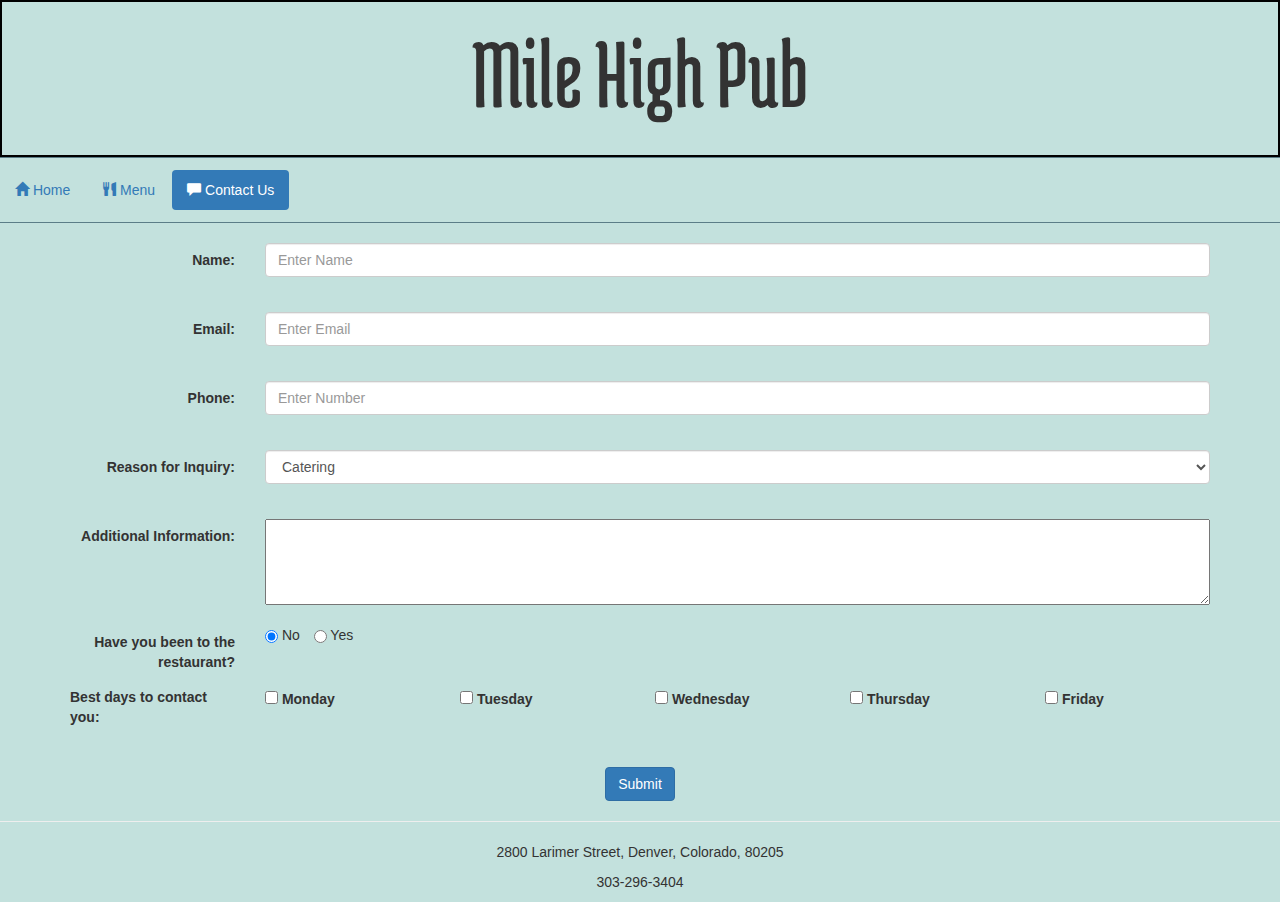
<file: Mile High Pub/Contact.html>
<!DOCTYPE html>
<!--
Name: Cam Olsen
Date Created: 03/11/19
Most Recent Revision: 03/26/19
-->
<html lang="en">

  <head>
    <!-- Required Meta Tags -->
    <meta charset="utf-8">
    <meta name="viewport" content="width=device-width, initial-scale=1, shrink-to-fit=no">

    <title>Contact Us</title>

    <!-- Bootstrap CDN -->
    <link rel="stylesheet" href="https://stackpath.bootstrapcdn.com/bootstrap/4.1.3/css/bootstrap.min.css" integrity="sha384-MCw98/SFnGE8fJT3GXwEOngsV7Zt27NXFoaoApmYm81iuXoPkFOJwJ8ERdknLPMO" crossorigin="anonymous">
    <!-- CSS External Stylesheet -->
    <link href="Styles/restaurantStyles.css" rel="stylesheet" type="text/css" />
    <!-- Google font for Header -->
    <link href="https://fonts.googleapis.com/css?family=Medula+One" rel="stylesheet">
    <!-- Link for Icons -->
    <link rel="stylesheet" href="https://maxcdn.bootstrapcdn.com/bootstrap/3.3.7/css/bootstrap.min.css">

    <style>
    nav {
      border-top: thin #5b7d87 solid;
      border-bottom: thin #5b7d87 solid;
      padding-top: 12px;
      padding-bottom: 12px;
    }
    nav .btn {
      background-color: black;
      color: white;
    }
    nav .btn:hover {
      font-weight: bold;
    }
    header {
      font-size: 100px;
    }
    body {
      background-color: #C3E1DD;
    }
    form label {
      font-weight: bold;
    }
    label {
      font-weight: bold;
    }
    </style>

  </head>

  <body>
    <header>
      <p>Mile High Pub</p>
    </header>

    <nav>
      <ul class="nav nav-pills">
        <li><a href="index.html"><span class="glyphicon glyphicon-home"></span> Home</a></li>
        <li><a href="menu.html"><span class="glyphicon glyphicon-cutlery"></span> Menu</a></li>
        <li class="active"><a href="contact.html"><span class="glyphicon glyphicon-comment"></span> Contact Us</a></li>
      </ul>
    </nav>

    <br>
<!-- Contact Form -->
  <div class="container">
    <form name="contactUs" class="form-horizontal" action="" method="post" onsubmit="return validateForm()">
      <!-- Personal Info -->
      <div class="form-group">
        <label class="control-label col-sm-2" for="name">Name:</label>
        <div class="col-sm-10">
        <input type="text" class="form-control" name="name" id="name" placeholder="Enter Name" /> <br />
        </div>
      </div>
      <div class="form-group">
        <label class="control-label col-sm-2" for="email">Email:</label>
        <div class="col-sm-10">
        <input type="text" class="form-control" name="email" id="email" placeholder="Enter Email" /> <br />
        </div>
      </div>
      <div class="form-group">
        <label class="control-label col-sm-2" for="phone">Phone:</label>
        <div class="col-sm-10">
        <input type="text" class="form-control" name="phone" id="phone" placeholder="Enter Number" /> <br />
        </div>
      </div>
      <!-- Purpose -->
      <div class="form-group">
        <label class="control-label col-sm-2" for="inquiry">Reason for Inquiry:</label>
        <div class="col-sm-10">
          <select class="form-control" name="inquiry" id="inquiry">
            <option value="catering">Catering</option>
            <option value="private-party">Private Party</option>
            <option value="feedback">Feedback</option>
            <option value="other">Other</option>
          </select> <br />
        </div>
      </div>
      <!-- Additional Info textbox -->
      <div class="form-group">
        <label class="control-label col-sm-2" for="additionalInfo">Additional Information:</label>
        <div class="col-sm-10">
          <textarea name="additionalInfo" id="additionalInfo" style="width:100%" rows="4">
          </textarea> <br />
        </div>
      </div>
      <!-- Have they visited -->
      <div class="form-group">
        <label class="control-label col-sm-2" for="visited">Have you been to the restaurant?</label>
        <div class="col-sm-10">
          <input class="radio-inline" type="radio" name="answer" value="NO" id="visited" checked /> No
          <input class="radio-inline" type="radio" name="answer" value="YES" id="visited" /> Yes <br />
        </div>
      </div>
      <!-- Best day to reach -->
      <div class="form-group">
        <div class="col-sm-2">
        <label for="days">Best days to contact you:</label>
        </div>
        <div class="col-sm-2">
          <label class="form-check-label">
            <input type="checkbox" name="days" value="Monday" id="days" /> Monday
          </label>
        </div>
        <div class="col-sm-2">
          <label class="form-check-label">
            <input type="checkbox" name="days" value="Tuesday" id="days" /> Tuesday
          </label>
        </div>
        <div class="col-sm-2">
          <label class="form-check-label">
            <input type="checkbox" name="days" value="Wednesday" id="days" /> Wednesday
          </label>
        </div>
        <div class="col-sm-2">
          <label class="form-check-label">
            <input type="checkbox" name="days" value="Thursday" id="days" /> Thursday
          </label>
        </div>
        <div class="col-sm-2">
          <label class="form-check-label">
            <input type="checkbox" name="days" value="Friday" id="days" /> Friday
          </label>
        </div>
      </div>
      <br />
      <!-- Submit button -->
      <!--
      <input type="submit" value="Send Request" />
      -->
      <div class="form-actions">
        <div class="col text-center">
        <button type="submit" class="btn btn-primary">Submit</button>
        </div>
      </div>
    </form>
  </div>
<noscript>This site is best viewed with Javascript</noscript>
    <footer>
      <hr />
      <p>2800 Larimer Street, Denver, Colorado, 80205</p>
      <p>303-296-3404</p>
    </footer>
<!-- Javascript for form verification.-->
<script>
  function validateForm() {
    var name=document.contactUs.name.value;
    var email=document.contactUs.email.value;
    var phone=document.contactUs.phone.value;

  if (name==null || name==""){
    alert("Name must be entered");
    return false;
  }else if(email==null || email==""){
    alert("Email must be entered");
    return false;
  }else if(phone==null || phone==""){
    alert("Phone number must be entered");
    return false;
  }else if(true){
    alert("Information is valid");
  }
  }
</script>

    <!-- Bootstrap CDN links -->
    <script src="https://code.jquery.com/jquery-3.3.1.slim.min.js" integrity="sha384-q8i/X+965DzO0rT7abK41JStQIAqVgRVzpbzo5smXKp4YfRvH+8abtTE1Pi6jizo" crossorigin="anonymous"></script>
    <script src="https://cdnjs.cloudflare.com/ajax/libs/popper.js/1.14.3/umd/popper.min.js" integrity="sha384-ZMP7rVo3mIykV+2+9J3UJ46jBk0WLaUAdn689aCwoqbBJiSnjAK/l8WvCWPIPm49" crossorigin="anonymous"></script>
    <script src="https://stackpath.bootstrapcdn.com/bootstrap/4.1.3/js/bootstrap.min.js" integrity="sha384-ChfqqxuZUCnJSK3+MXmPNIyE6ZbWh2IMqE241rYiqJxyMiZ6OW/JmZQ5stwEULTy" crossorigin="anonymous"></script>

  </body>

</html>
</file>
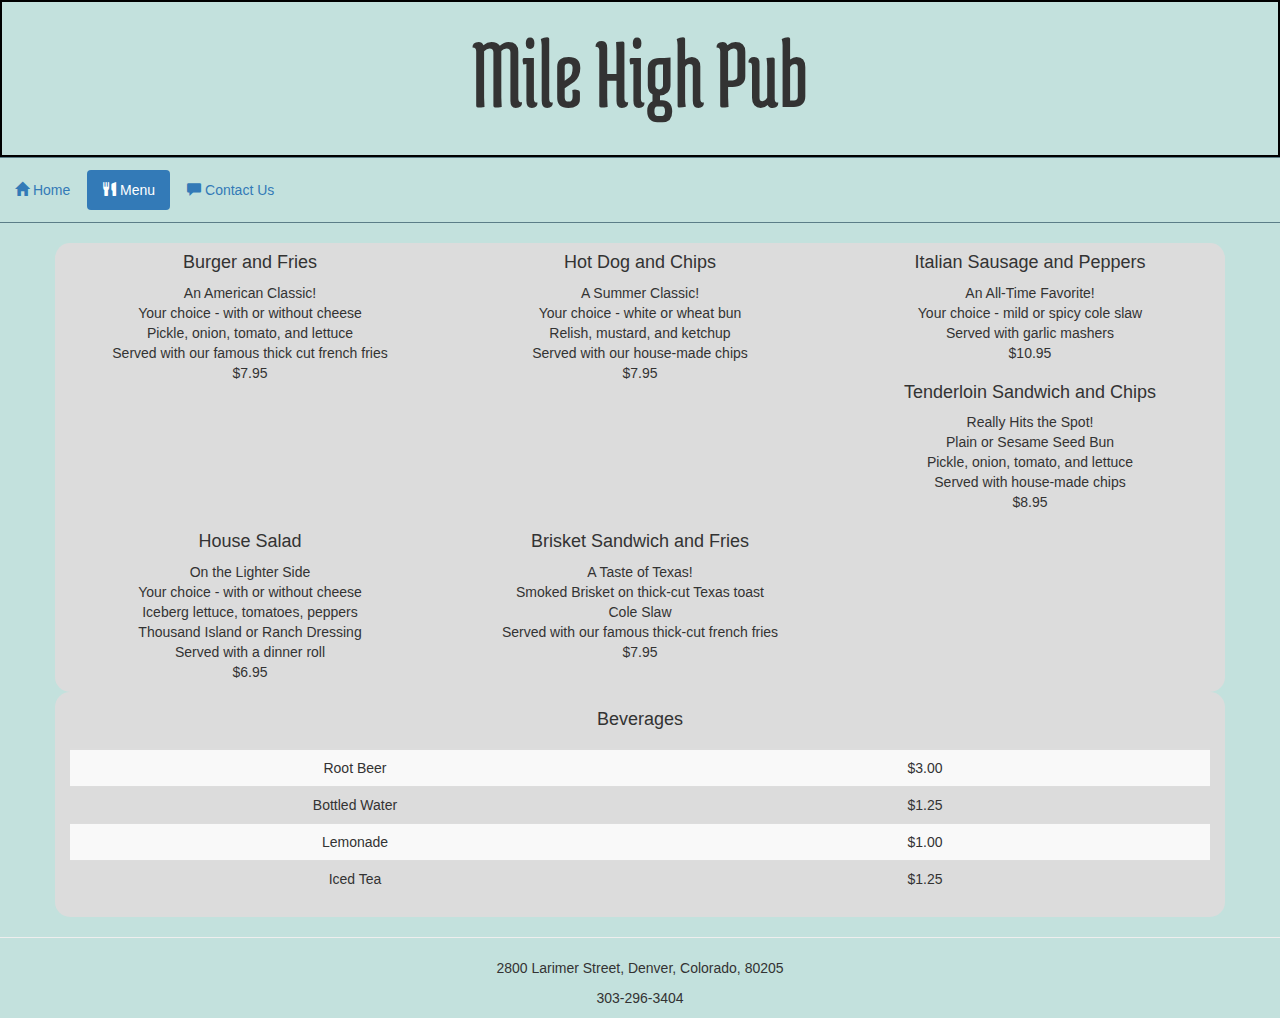
<file: Mile High Pub/Menu.html>
<!DOCTYPE html>
<!--
Name: Cam Olsen
Date Created:02/08/19
Most Recent Revision:
-->
<html lang="en">

  <head>
    <!-- Required Meta Tags -->
    <meta charset="utf-8">
    <meta name="viewport" content="width=device-width, initial-scale=1, shrink-to-fit=no">

    <title>Menu</title>

    <!-- Bootstrap CDN -->
    <link rel="stylesheet" href="https://stackpath.bootstrapcdn.com/bootstrap/4.1.3/css/bootstrap.min.css" integrity="sha384-MCw98/SFnGE8fJT3GXwEOngsV7Zt27NXFoaoApmYm81iuXoPkFOJwJ8ERdknLPMO" crossorigin="anonymous">

    <link href="Styles/restaurantStyles.css" rel="stylesheet" type="text/css" />
  <!-- Google font for header -->
    <link href="https://fonts.googleapis.com/css?family=Medula+One" rel="stylesheet">
  <!-- Link for Icons -->
    <link rel="stylesheet" href="https://maxcdn.bootstrapcdn.com/bootstrap/3.3.7/css/bootstrap.min.css">

  <style>
    table {
      width: 100%;
    }
    table, td {
      text-align: center;
    }
    th, td {
      width: 33%
    }
    th {
      font-size: 1.2em;
    }
    nav {
      border-top: thin #5b7d87 solid;
      border-bottom: thin #5b7d87 solid;
      padding-top: 12px;
      padding-bottom: 12px;
    }
    nav .btn {
      background-color: black;
      color: white;
    }
    nav .btn:hover {
      font-weight: bold;
    }
    header {
      font-size: 100px;
    }
    body {
      background-color: #C3E1DD;
    }
    .container {
      background-color: #DCDCDC;
      border-radius: 15px;
    }
    </style>

  </head>

  <body>
    <header>
      <p>Mile High Pub</p>
    </header>

    <nav>
      <ul class="nav nav-pills">
        <li><a href="index.html"><span class="glyphicon glyphicon-home"></span> Home</a></li>
        <li class="active"><a href="menu.html"><span class="glyphicon glyphicon-cutlery"></span> Menu</a></li>
        <li><a href="contact.html"><span class="glyphicon glyphicon-comment"></span> Contact Us</a></li>
      </ul>
    </nav>
    <br>

<!-- My attempt at responsive menu using grid system -->
<div class="container" style="text-align: center">
  <div class="row">
    <div class="col-sm-6 col-md-4">
      <h4>Burger and Fries</h4>
      <p>An American Classic!<br />
        Your choice - with or without cheese<br />
      Pickle, onion, tomato, and lettuce<br />
      Served with our famous thick cut french fries<br />
      $7.95</p>
    </div>
    <div class="col-sm-6 col-md-4">
      <h4>Hot Dog and Chips</h4>
      <p>A Summer Classic!<br />
      Your choice - white or wheat bun<br />
      Relish, mustard, and ketchup<br />
      Served with our house-made chips<br />
      $7.95</p>
    </div>
    <div class="col-sm-6 col-md-4">
      <h4>Italian Sausage and Peppers</h4>
      <p>An All-Time Favorite!<br />
        Your choice - mild or spicy cole slaw<br />
        Served with garlic mashers<br />
        $10.95</p>
    </div>
    <div class="col-sm-6 col-md-4">
      <h4>Tenderloin Sandwich and Chips</h4>
      <p>Really Hits the Spot!<br />
        Plain or Sesame Seed Bun<br />
        Pickle, onion, tomato, and lettuce<br />
        Served with house-made chips<br />
        $8.95</p>
    </div>
    <div class="col-sm-6 col-md-4">
      <h4>House Salad</h4>
      <p>On the Lighter Side<br />
        Your choice - with or without cheese<br />
        Iceberg lettuce, tomatoes, peppers<br />
        Thousand Island or Ranch Dressing<br />
        Served with a dinner roll<br />
        $6.95</p>
      </div>
      <div class="col-sm-6 col-md-4">
        <h4>Brisket Sandwich and Fries</h4>
        <p>A Taste of Texas!<br />
          Smoked Brisket on thick-cut Texas toast<br />
          Cole Slaw<br />
          Served with our famous thick-cut french fries<br >
          $7.95</p>
      </div>
  </div>
</div>

<!-- Drink manu -->
<div class="container">
  <table class="table table-striped">
    <thead>
      <tr>
        <th colspan="2" style="text-align: center"><h4>Beverages</h4></th>
      </tr>
    </thead>
    <tbody>
      <tr>
        <td>Root Beer</td>
        <td>$3.00</td>
      </tr>
      <tr>
        <td>Bottled Water</td>
        <td>$1.25</td>
      </tr>
      <tr>
        <td>Lemonade</td>
        <td>$1.00</td>
      </tr>
      <tr>
        <td>Iced Tea</td>
        <td>$1.25</td>
      </tr>
    </tbody>
  </table>
</div>
<noscript>This site is best viewed with Javascript</noscript>

  <footer>
    <hr />
    <p>2800 Larimer Street, Denver, Colorado, 80205</p>
    <p>303-296-3404</p>
  </footer>

<!-- Bootstrap CDN links -->
<script src="https://code.jquery.com/jquery-3.3.1.slim.min.js" integrity="sha384-q8i/X+965DzO0rT7abK41JStQIAqVgRVzpbzo5smXKp4YfRvH+8abtTE1Pi6jizo" crossorigin="anonymous"></script>
<script src="https://cdnjs.cloudflare.com/ajax/libs/popper.js/1.14.3/umd/popper.min.js" integrity="sha384-ZMP7rVo3mIykV+2+9J3UJ46jBk0WLaUAdn689aCwoqbBJiSnjAK/l8WvCWPIPm49" crossorigin="anonymous"></script>
<script src="https://stackpath.bootstrapcdn.com/bootstrap/4.1.3/js/bootstrap.min.js" integrity="sha384-ChfqqxuZUCnJSK3+MXmPNIyE6ZbWh2IMqE241rYiqJxyMiZ6OW/JmZQ5stwEULTy" crossorigin="anonymous"></script>

  </body>

</html>
</file>
<file: Mile High Pub/Styles/restaurantStyles.css>
footer, header {
    text-align: center;
  }
  header {
    font-family: 'Medula One', sans-serif;
    font-size: 36px;
    padding-top: 0px;
    border: 2px solid black;
  }
  /*
  nav {
    border-top: thin #5b7d87 solid;
    border-bottom: thin #5b7d87 solid;
    padding-top: 12px;
    padding-bottom: 12px;
  }
  nav .btn {
    background-color: black;
    color: white;
  }
  nav .btn:hover {
    font-weight: bold;
  }
  */
  a:visited {
    color: #708090;
  }
  a:hover {
    font-weight: bold;
  }
  .carousel-caption {
    background-color: rgba(46, 49, 49, .5);
    border-radius: 15px;
  }
</file>
